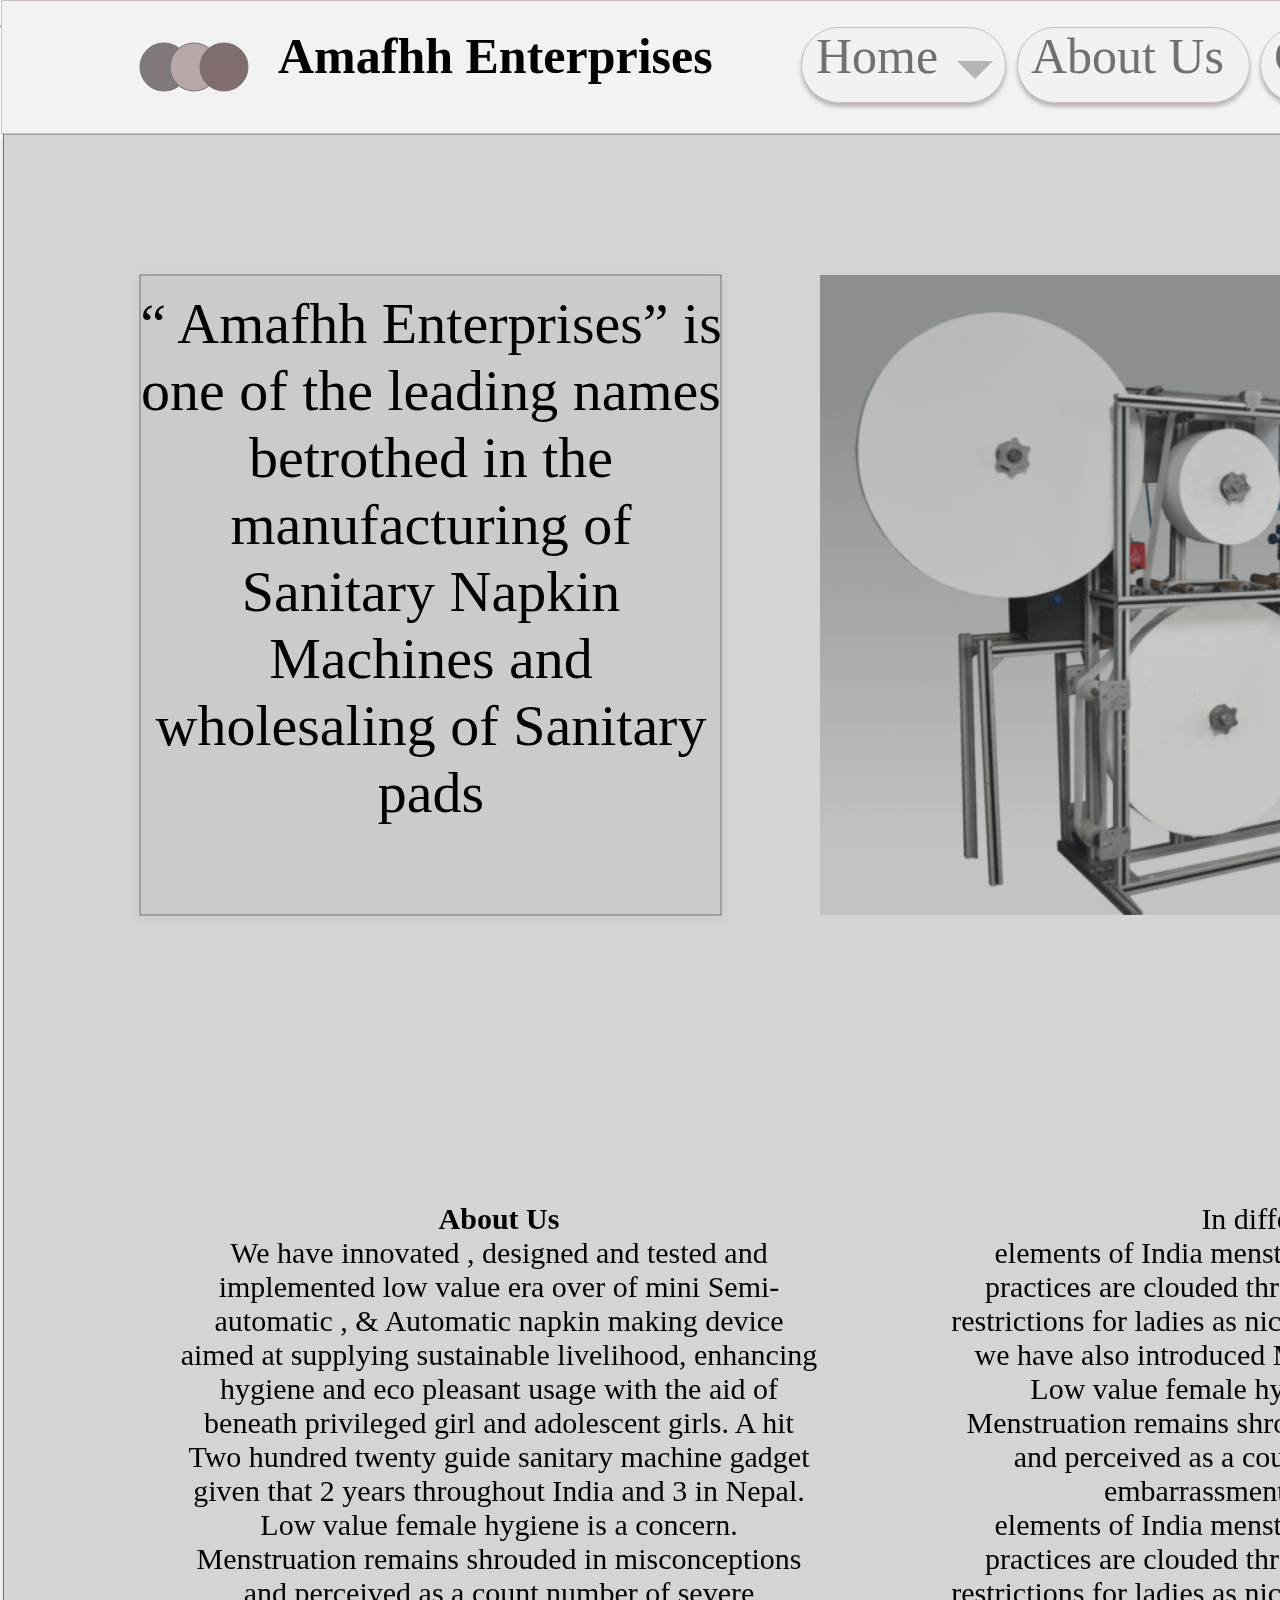
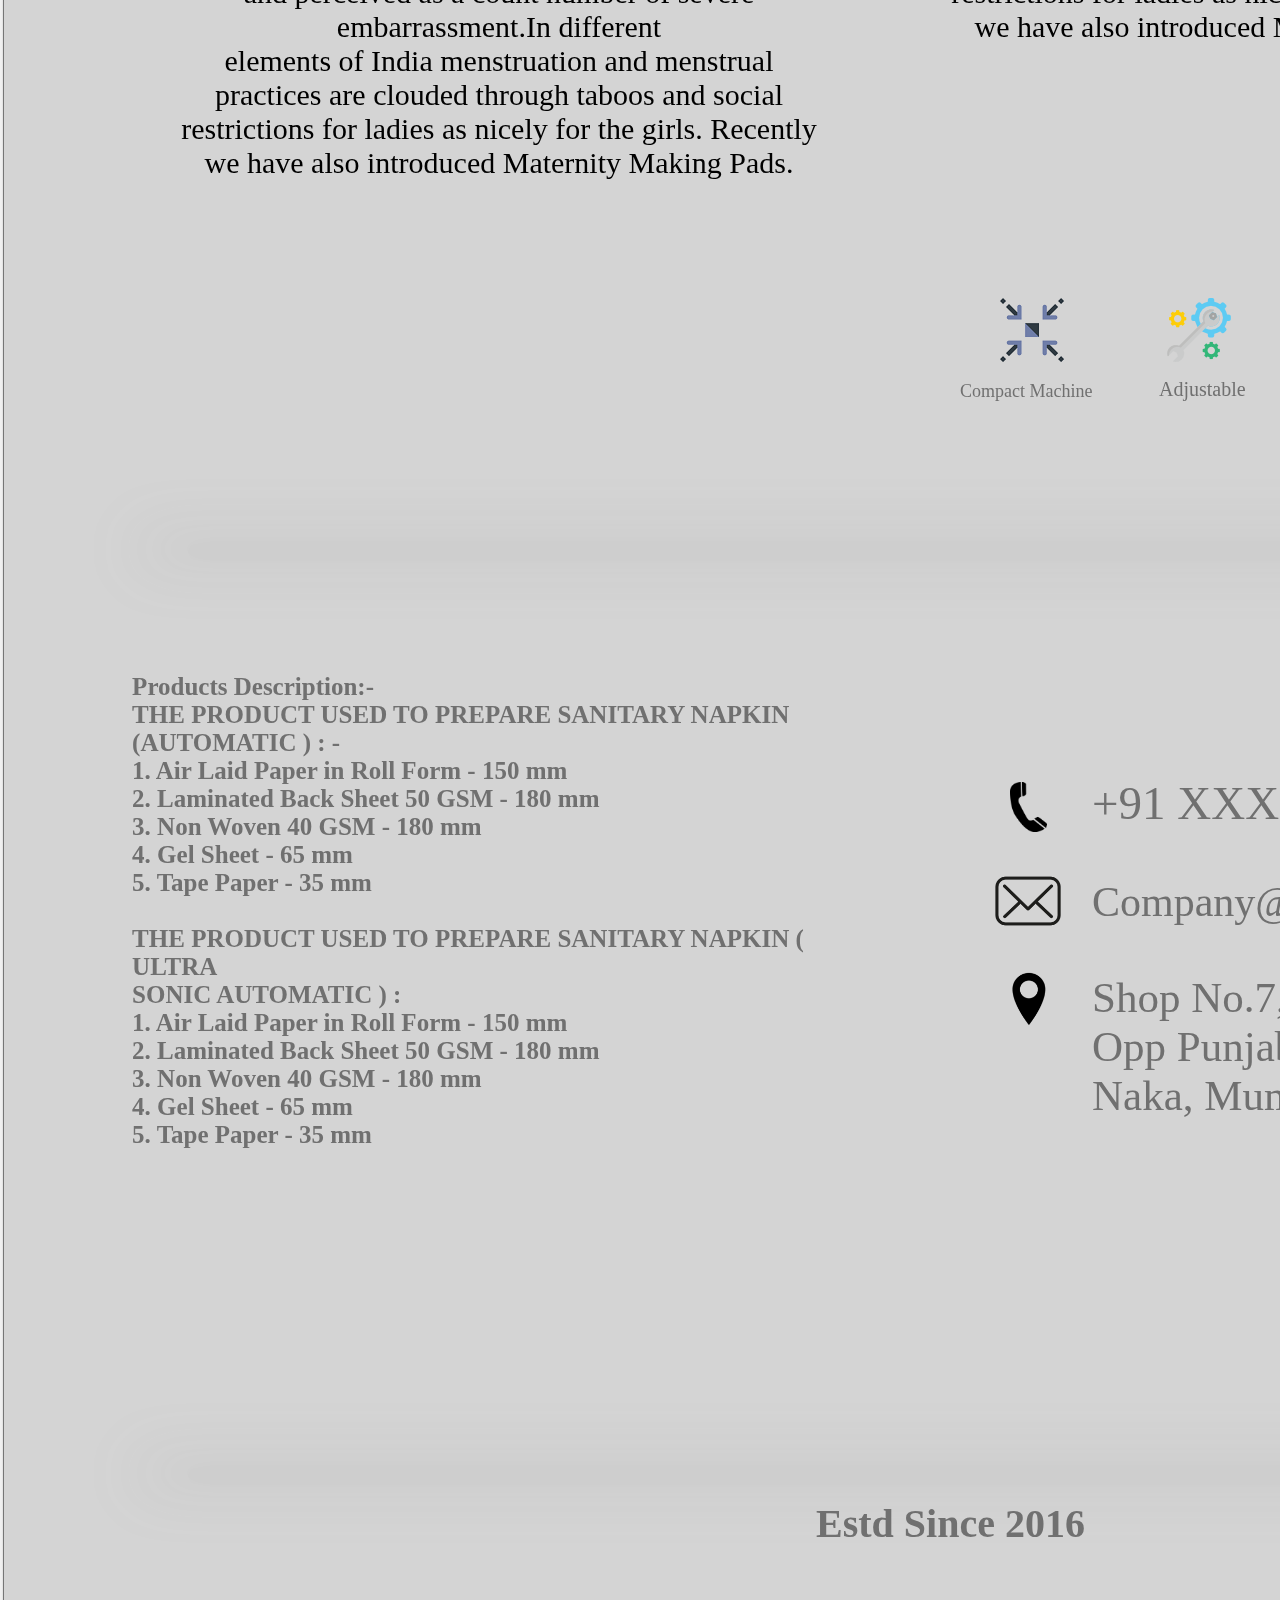
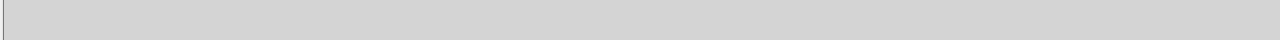
<file: index.html>
<!DOCTYPE html>
<html>
<head>
<meta charset="utf-8"/>
<meta http-equiv="X-UA-Compatible" content="IE=edge"/>
<meta name="viewport" content="width=device-width, initial-scale=1.0">
<title>landing page</title>
<link rel="stylesheet" type="text/css" id="applicationStylesheet" href="landing_page.css"/>

</head>
<body>
<div id="landing_page">
	
	<svg class="Path_1" viewBox="0 0 1920 3106">
		<path id="Path_1" d="M 0 0 L 1920 0 L 1920 3106 L 0 3106 L 0 0 Z">
		</path>
	</svg>
	<div class="Rectangle_1">
		<rect id="Rectangle_1" rx="0" ry="0" x="0" y="0" width="1920" height="134">
		</rect>
		
	</div>
	<button class="Rectangle_2" onclick="scrollWin()">
		<rect id="Rectangle_2" rx="0" ry="0" x="0" y="0" width="260" height="95">
		</rect>
	</button>
	<button class="Rectangle_3" onclick='scrollWin1()'>
		<rect id="Rectangle_3" rx="38" ry="38" x="0" y="0" width="205" height="76">
		</rect>
	<button>
	<button class="Rectangle_4" onclick="scrollWin2()">
		<div id="rect_4"></div>
	</button>
	<button class="Rectangle_5" onclick="scrollWin3()">
		<rect id="Rectangle_5" rx="38" ry="38" x="0" y="0" width="233" height="76">
		</rect>
		<div class="submenu">
			<ul>
				<a href="/images.html"><li>Images</li></a>
				<li>Videos</li>
			</ul>
		</div>
	</button>
	<div id="Home">
		<span>Home</span>
	</div>
	<div id="Amafhh_Enterprises">
		<span>Amafhh Enterprises</span>
	</div>
	<div id="About_Us" onclick="scrollWin2()">
		<span>About Us</span>
	</div>
	<div class="Gallery__">
		<span>Gallery </span><br>
		
	</div>
	
	<div id="CONTACT_US" onclick="scrollWin()">
		<span>CONTACT US</span>
	</div>
	<svg class="Ellipse_1">
		<ellipse id="Ellipse_1" rx="24" ry="24" cx="24" cy="24">
		</ellipse>
	</svg>
	<svg class="Ellipse_2">
		<ellipse id="Ellipse_2" rx="24" ry="24" cx="24" cy="24">
		</ellipse>
	</svg>
	<svg class="Ellipse_3">
		<ellipse id="Ellipse_3" rx="24" ry="24" cx="24" cy="24">
		</ellipse>
	</svg>
	<svg class="Rectangle_6">
		<rect id="Rectangle_6" rx="0" ry="0" x="0" y="0" width="581" height="640">
		</rect>
	</svg>
	<div id="_Amafhh_Enterprises_is_one_of_">
		<span>“ Amafhh Enterprises” is one of the leading names betrothed in the manufacturing of Sanitary Napkin Machines and wholesaling of Sanitary pads</span>
	</div>
	<img id="drop-down-arrow" src="drop-down-arrow.png" srcset="drop-down-arrow.png 1x">
		
	<img class="drop-down-arrow_x" src="drop-down-arrow_x.png" srcset="drop-down-arrow_x.png 1x">
		
	<img id="DSC_0298_Grey_BG-1200x800-800x" src="DSC_0298_Grey_BG-1200x800-800x.png" srcset="DSC_0298_Grey_BG-1200x800-800x.png 1x">
		
	<div id="About_Us_We_have_innovated__de">
		<span>About Us</span><br><span style="font-style:normal;font-weight:lighter;">We have innovated , designed and tested and implemented low value era over of mini Semi-automatic , & Automatic napkin making device aimed at supplying sustainable livelihood, enhancing hygiene and eco pleasant usage with the aid of <br/>beneath privileged girl and adolescent girls. A hit Two hundred twenty guide sanitary machine gadget given that 2 years throughout India and 3 in Nepal.<br/>Low value female hygiene is a concern. Menstruation remains shrouded in misconceptions and perceived as a count number of severe embarrassment.In different<br/>elements of India menstruation and menstrual practices are clouded through taboos and social restrictions for ladies as nicely for the girls. Recently we have also introduced Maternity Making Pads.  </span><br>
	</div>
	<div id="In_different_elements_of_India">
		<span>In different<br/>elements of India menstruation and menstrual practices are clouded through taboos and social restrictions for ladies as nicely for the girls. Recently we have also introduced Maternity Making Pads.  <br/>Low value female hygiene is a concern. Menstruation remains shrouded in misconceptions and perceived as a count number of severe embarrassment, in different<br/>elements of India menstruation and menstrual practices are clouded through taboos and social restrictions for ladies as nicely for the girls. Recently we have also introduced Maternity Making Pads.  </span><br>
	</div>
	<img id="hot-water" src="hot-water.png" srcset="hot-water.png 1x">
		
	<img id="manufacturing" src="manufacturing.png" srcset="manufacturing.png 1x">
		
	<img id="construction" src="construction.png" srcset="construction.png 1x">
		
	<img id="Compact-Machine" src="Compact-Machine.png" srcset="Compact-Machine.png 1x">
		
	<div id="Compact_Machine">
		<span>Compact Machine</span>
	</div>
	<div id="Adjustable">
		<span>Adjustable</span>
	</div>
	<div id="Pad_Protection">
		<span>Pad Protection</span>
	</div>
	<div id="Temperature_Control">
		<span>Temperature Control</span>
	</div>
	<div id="_Products_Description-__THE_PR">
		<span><br/>Products Description:- <br/>THE PRODUCT USED TO PREPARE SANITARY NAPKIN  <br/>(AUTOMATIC ) : - <br/>1.	Air Laid Paper in Roll Form - 		150 mm<br/>2.	Laminated Back Sheet 50 GSM -	180 mm<br/>3.	Non Woven 40 GSM -			180 mm<br/>4.	Gel Sheet -				 65 mm<br/>5.	Tape Paper -				 35 mm<br/><br/>THE PRODUCT USED TO PREPARE SANITARY NAPKIN  ( ULTRA <br/>SONIC AUTOMATIC ) : <br/>1.	Air Laid Paper in Roll Form - 		150 mm<br/>2.	Laminated Back Sheet 50 GSM -	180 mm<br/>3.	Non Woven 40 GSM -			180 mm<br/>4.	Gel Sheet -				 65 mm<br/>5.	Tape Paper -				 35 mm<br/><br/></span><br>
	</div>
	<img id="ID10-2-telephone-png-picture" src="ID10-2-telephone-png-picture.png" srcset="ID10-2-telephone-png-picture.png 1x">
		
	<img id="mail-142" src="mail-142.png" srcset="mail-142.png 1x">
		
	<img id="kisspng-computer-icons-vector-" src="kisspng-computer-icons-vector-.png" srcset="kisspng-computer-icons-vector-.png 1x">
		
	<div id="Component_1__3" class="Component_1___3">
		<svg class="Line_1" viewBox="0 0 1640 3">
			<path id="Line_1" d="M 0 0 L 1640 0">
			</path>
		</svg>
	</div>
	<div id="Component_1__2" class="Component_1___2">
		<svg class="Line_1_bg" viewBox="0 0 1640 3">
			<path id="Line_1_bg" d="M 0 0 L 1640 0">
			</path>
		</svg>
	</div>
	<div id="Estd_Since_2016_">
		<span>Estd Since 2016 </span>
	</div>
<div id="contact_us">
		<span>Contact us</span>
	</div>
	<div id="ID91_XXXXX_XXXXX">
		<span>+91 XXXXX XXXXX</span>
	</div>
	<div id="Companymailcom">
		<span>Company@mail.com</span>
	</div>
	<div id="Shop_No7_Kadri_Building_Opp_Pu">
		<span>Shop No.7, Kadri Building<br/>Opp Punjab Diary, Marol<br/>Naka, Mumbai 59</span>
	</div>
</div>
<script id="applicationScript" type="text/javascript" src="new.js"></script>
</body>
</html>
</file>
<file: landing_page.css>
.mediaViewInfo {
	--web-view-name: landing page;
	--web-view-id: landing_page;
	--web-scale-on-resize: true;
	--web-enable-deep-linking: true;
}
:root {
	--web-view-ids: landing_page;
}
* {
	margin: 0;
	padding: 0;
	box-sizing: border-box;
	border: none;
}
#landing_page {
	position: absolute;
	width: 1920px;
	height: 3240px;
	background-color: rgba(255,255,255,1);
	overflow: hidden;
	--web-view-name: landing page;
	--web-view-id: landing_page;
	--web-scale-on-resize: true;
	--web-enable-deep-linking: true;
}
#Path_1 {
	fill: rgba(212,212,212,1);
	stroke: rgba(112,112,112,1);
	stroke-width: 1px;
	stroke-linejoin: miter;
	stroke-linecap: butt;
	stroke-miterlimit: 4;
	shape-rendering: auto;
}
.Path_1 {
	filter: drop-shadow(0px 3px 6px rgba(0, 0, 0, 0.161));
	overflow: visible;
	position: absolute;
	width: 1938px;
	height: 3124px;
	left: 0px;
	top: 134px;
	transform: matrix(1,0,0,1,0,0);
}

.Rectangle_1 {
	background: rgba(242,242,242,1);
	border: 1px solid #CBBEBE;
	position: absolute;
	overflow: visible;
	width: 1920px;
	height: 134px;
	left: 1px;
	top: 0px;
}
#Rectangle_2 {
	
	stroke: rgb(255, 255, 255);
	stroke-width: 1px;
	stroke-linejoin: miter;
	stroke-linecap: butt;
	stroke-miterlimit: 4;
	shape-rendering: auto;
}
.Rectangle_2 {
	position: absolute;
	overflow: visible;
	background: rgb(0, 0, 0);
	width: 260px;
	height: 95px;
	left: 1520px;
	top: 19px;
}

.Rectangle_3 {
	position: absolute;
	overflow: visible;
	width: 205px;
	height: 76px;
	left: 801px;
	top: 27px;
	background: rgba(241,241,241,1);
	border: 1px solid #CBBEBE;
	box-sizing: border-box;
	box-shadow: 0px 4px 4px rgba(0, 0, 0, 0.25);
	border-radius: 50px;
	outline:none;

}

.Rectangle_4 {
	background: rgba(241,241,241,1);
	border: 1px solid #CBBEBE;
	box-sizing: border-box;
	box-shadow: 0px 4px 4px rgba(0, 0, 0, 0.25);
	border-radius: 50px;
	position: absolute;
	overflow: visible;
	width: 233px;
	height: 76px;
	left: 1017px;
	top: 27px;
	outline:none;
}

.Rectangle_5 {
	outline:none;
	position: absolute;
	overflow: visible;
	width: 233px;
	height: 76px;
	left: 1260px;
	top: 27px;
	background: rgba(241,241,241,1);
	border: 1px solid #CBBEBE;
	box-sizing: border-box;
	box-shadow: 0px 4px 4px rgba(0, 0, 0, 0.25);
	border-radius: 50px;
}
button:hover{
	cursor: pointer;
}
#Home {
	left: 816px;
	top: 27px;
	position: absolute;
	overflow: visible;
	width: 135px;
	white-space: nowrap;
	text-align: left;
	font-family: Segoe UI;
	font-style: normal;
	font-weight: normal;
	font-size: 50px;
	color: rgba(112,112,112,1);
	cursor: pointer;
}
#Amafhh_Enterprises {
	left: 278px;
	top: 27px;
	position: absolute;
	overflow: visible;
	width: 444px;
	white-space: nowrap;
	text-align: left;
	font-family: Segoe UI;
	font-style: normal;
	font-weight: bold;
	font-size: 50px;
	color: rgba(0,0,0,1);
}
#About_Us {
	left: 1031px;
	top: 27px;
	position: absolute;
	overflow: visible;
	width: 206px;
	white-space: nowrap;
	text-align: left;
	font-family: Segoe UI;
	font-style: normal;
	font-weight: normal;
	font-size: 50px;
	color: rgba(112,112,112,1);
	cursor: pointer;
}
.Gallery__ {
	left: 1274px;
	top: 27px;
	position: absolute;
	overflow: visible;
	width: 166px;
	white-space: nowrap;
	text-align: left;
	font-family: Segoe UI;
	font-style: normal;
	font-weight: normal;
	font-size: 50px;
	color: rgba(112,112,112,1);
	cursor: pointer;
}
.submenu{
	background: #494545;
    position: absolute;
    top: 80px;
    right: 20px;
    padding: 20px;
    width: 190px;
	border-radius: 5px;   
	visibility: hidden;
}
.submenu ul{
	
	font-size: 25px;
    width:80%;
    list-style:none;

}
.submenu ul li{
	
	margin: 5px;
}
.Rectangle_5:hover > .submenu{
    visibility: visible;
}
#CONTACT_US {
	left: 1543px;
	top: 37px;
	position: absolute;
	overflow: visible;
	width: 216px;
	white-space: nowrap;
	text-align: left;
	font-family: Segoe UI;
	font-style: normal;
	font-weight: bold;
	font-size: 35px;
	color: rgba(255,255,255,1);
	cursor: pointer;
}

#Ellipse_1 {
	fill: rgba(129,121,121,1);
	stroke: rgba(112,112,112,1);
	stroke-width: 1px;
	stroke-linejoin: miter;
	stroke-linecap: butt;
	stroke-miterlimit: 4;
	shape-rendering: auto;
}
.Ellipse_1 {
	position: absolute;
	overflow: visible;
	width: 48px;
	height: 48px;
	left: 140px;
	top: 43px;
}
#Ellipse_2 {
	fill: rgba(184,167,167,1);
	stroke: rgba(112,112,112,1);
	stroke-width: 1px;
	stroke-linejoin: miter;
	stroke-linecap: butt;
	stroke-miterlimit: 4;
	shape-rendering: auto;
}
.Ellipse_2 {
	position: absolute;
	overflow: visible;
	width: 48px;
	height: 48px;
	left: 170px;
	top: 43px;
}
#Ellipse_3 {
	fill: rgba(128,110,110,1);
	stroke: rgba(112,112,112,1);
	stroke-width: 1px;
	stroke-linejoin: miter;
	stroke-linecap: butt;
	stroke-miterlimit: 4;
	shape-rendering: auto;
}
.Ellipse_3 {
	position: absolute;
	overflow: visible;
	width: 48px;
	height: 48px;
	left: 200px;
	top: 43px;
}
#Rectangle_6 {
	fill: rgba(188,188,188,0.18);
	stroke: rgba(112,112,112,1);
	stroke-width: 1px;
	stroke-linejoin: miter;
	stroke-linecap: butt;
	stroke-miterlimit: 4;
	shape-rendering: auto;
}
.Rectangle_6 {
	filter: drop-shadow(0px 3px 6px rgba(0, 0, 0, 0.161));
	position: absolute;
	overflow: visible;
	width: 599px;
	height: 658px;
	left: 140px;
	top: 275px;
}
#_Amafhh_Enterprises_is_one_of_ {
	left: 140px;
	top: 290px;
	position: absolute;
	overflow: visible;
	width: 582px;
	height: 857px;
	text-align: center;
	font-family: Segoe UI;
	font-style: normal;
	font-weight: lighter;
	font-size: 58px;
	color: rgba(0,0,0,1);
}
#drop-down-arrow {
	opacity: 0.5;
	position: absolute;
	width: 36px;
	height: 36px;
	left: 957px;
	top: 52px;
	overflow: visible;
}
.drop-down-arrow_x {
	opacity: 0.5;
	position: absolute;
	width: 36px;
	height: 36px;
	left: 1437px;
	top: 52px;
	overflow: visible;
}
#DSC_0298_Grey_BG-1200x800-800x {
	position: absolute;
	width: 960px;
	height: 640px;
	left: 820px;
	top: 275px;
	overflow: visible;
}
#About_Us_We_have_innovated__de {
	left: 177px;
	top: 1202px;
	position: absolute;
	overflow: hidden;
	width: 644px;
	height: 837px;
	text-align: center;
	font-family: Segoe UI;
	font-style: normal;
	font-weight: bold;
	font-size: 30px;
	color: rgba(0,0,0,1);
}
#In_different_elements_of_India {
	left: 947px;
	top: 1202.377px;
	position: absolute;
	overflow: hidden;
	width: 644px;
	height: 622px;
	text-align: center;
	font-family: Segoe UI;
	font-style: normal;
	font-weight: lighter;
	font-size: 30px;
	color: rgba(0,0,0,1);
}
#hot-water {
	position: absolute;
	width: 64px;
	height: 64px;
	left: 1501px;
	top: 1898px;
	overflow: visible;
}
#manufacturing {
	mix-blend-mode: multiply;
	position: absolute;
	width: 64px;
	height: 64px;
	left: 1334px;
	top: 1898px;
	overflow: visible;
}
#construction {
	position: absolute;
	width: 64px;
	height: 64px;
	left: 1167px;
	top: 1898px;
	overflow: visible;
}
#Compact-Machine {
	mix-blend-mode: multiply;
	position: absolute;
	width: 64px;
	height: 64px;
	left: 1000px;
	top: 1898px;
	overflow: visible;
}
#Compact_Machine {
	left: 960px;
	top: 1981px;
	position: absolute;
	overflow: visible;
	width: 145px;
	white-space: nowrap;
	text-align: left;
	font-family: Segoe UI;
	font-style: normal;
	font-weight: normal;
	font-size: 18px;
	color: rgba(112,112,112,1);
}
#Adjustable {
	left: 1159px;
	top: 1978px;
	position: absolute;
	overflow: visible;
	width: 94px;
	white-space: nowrap;
	text-align: left;
	font-family: Segoe UI;
	font-style: normal;
	font-weight: normal;
	font-size: 20px;
	color: rgba(112,112,112,1);
}
#Pad_Protection {
	left: 1307px;
	top: 1976px;
	position: absolute;
	overflow: visible;
	width: 130px;
	white-space: nowrap;
	text-align: left;
	font-family: Segoe UI;
	font-style: normal;
	font-weight: normal;
	font-size: 20px;
	color: rgba(112,112,112,1);
}
#Temperature_Control {
	left: 1464px;
	top: 1976px;
	position: absolute;
	overflow: visible;
	width: 183px;
	white-space: nowrap;
	text-align: left;
	font-family: Segoe UI;
	font-style: normal;
	font-weight: normal;
	font-size: 20px;
	color: rgba(112,112,112,1);
}
#_Products_Description-__THE_PR {
	transform: matrix(1,0,0,1,132.1099,2244.5889) rotate(0deg);
	transform-origin: center;
	left: 0px;
	top: 0px;
	position: absolute;
	overflow: visible;
	width: 711px;
	height: 673px;
	text-align: left;
	font-family: Segoe UI;
	font-style: normal;
	font-weight: bold;
	font-size: 25px;
	color: rgba(112,112,112,1);
}
#ID10-2-telephone-png-picture {
	position: absolute;
	width: 37px;
	height: 50px;
	left: 1010px;
	top: 2382px;
	overflow: visible;
}
#mail-142 {
	position: absolute;
	width: 66px;
	height: 66px;
	left: 995px;
	top: 2468px;
	overflow: visible;
}
#kisspng-computer-icons-vector- {
	position: absolute;
	width: 58px;
	height: 58px;
	left: 1000px;
	top: 2570px;
	overflow: visible;
}
#Component_1__3 {
	mix-blend-mode: normal;
	position: absolute;
	width: 1640px;
	height: 1px;
	left: 140.5px;
	top: 2139.5px;
	overflow: visible;
}
#Line_1 {
	filter: blur(30px);
	fill: transparent;
	stroke: rgba(112,112,112,1);
	stroke-width: 3px;
	stroke-linejoin: miter;
	stroke-linecap: butt;
	stroke-miterlimit: 4;
	shape-rendering: auto;
}
.Line_1 {
	filter: drop-shadow(0px 3px 6px rgba(0, 0, 0, 0.161));
	overflow: visible;
	position: absolute;
	width: 1658px;
	height: 21px;
	left: 0px;
	top: 0px;
	transform: matrix(1,0,0,1,0,0);
}
#Component_1__2 {
	mix-blend-mode: normal;
	position: absolute;
	width: 1640px;
	height: 1px;
	left: 140.5px;
	top: 3063.5px;
	overflow: visible;
}
#Line_1_bg {
	filter: blur(30px);
	fill: transparent;
	stroke: rgba(112,112,112,1);
	stroke-width: 3px;
	stroke-linejoin: miter;
	stroke-linecap: butt;
	stroke-miterlimit: 4;
	shape-rendering: auto;
}
.Line_1_bg {
	filter: drop-shadow(0px 3px 6px rgba(0, 0, 0, 0.161));
	overflow: visible;
	position: absolute;
	width: 1658px;
	height: 21px;
	left: 0px;
	top: 0px;
	transform: matrix(1,0,0,1,0,0);
}
#Estd_Since_2016_ {
	left: 816px;
	top: 3100px;
	position: absolute;
	overflow: visible;
	width: 289px;
	white-space: nowrap;
	text-align: left;
	font-family: Segoe UI;
	font-style: normal;
	font-weight: bold;
	font-size: 40px;
	color: rgba(112,112,112,1);
}
#Contact_Us {
	left: 919px;
	top: 2274px;
	position: absolute;
	overflow: visible;
	width: 227px;
	white-space: nowrap;
	text-align: left;
	font-family: Segoe UI;
	font-style: normal;
	font-weight: normal;
	font-size: 47px;
	color: rgba(112,112,112,1);
}
#ID91_XXXXX_XXXXX {
	left: 1092px;
	top: 2376px;
	position: absolute;
	overflow: visible;
	width: 387px;
	white-space: nowrap;
	text-align: left;
	font-family: Segoe UI;
	font-style: normal;
	font-weight: normal;
	font-size: 47px;
	color: rgba(112,112,112,1);
}
#Companymailcom {
	left: 1092px;
	top: 2478px;
	position: absolute;
	overflow: visible;
	width: 385px;
	white-space: nowrap;
	text-align: left;
	font-family: Segoe UI;
	font-style: normal;
	font-weight: normal;
	font-size: 42px;
	color: rgba(112,112,112,1);
}
#Shop_No7_Kadri_Building_Opp_Pu {
	left: 1092px;
	top: 2573px;
	position: absolute;
	overflow: visible;
	width: 486px;
	white-space: nowrap;
	text-align: left;
	font-family: Segoe UI;
	font-style: normal;
	font-weight: normal;
	font-size: 43px;
	color: rgba(112,112,112,1);
}
</file>
